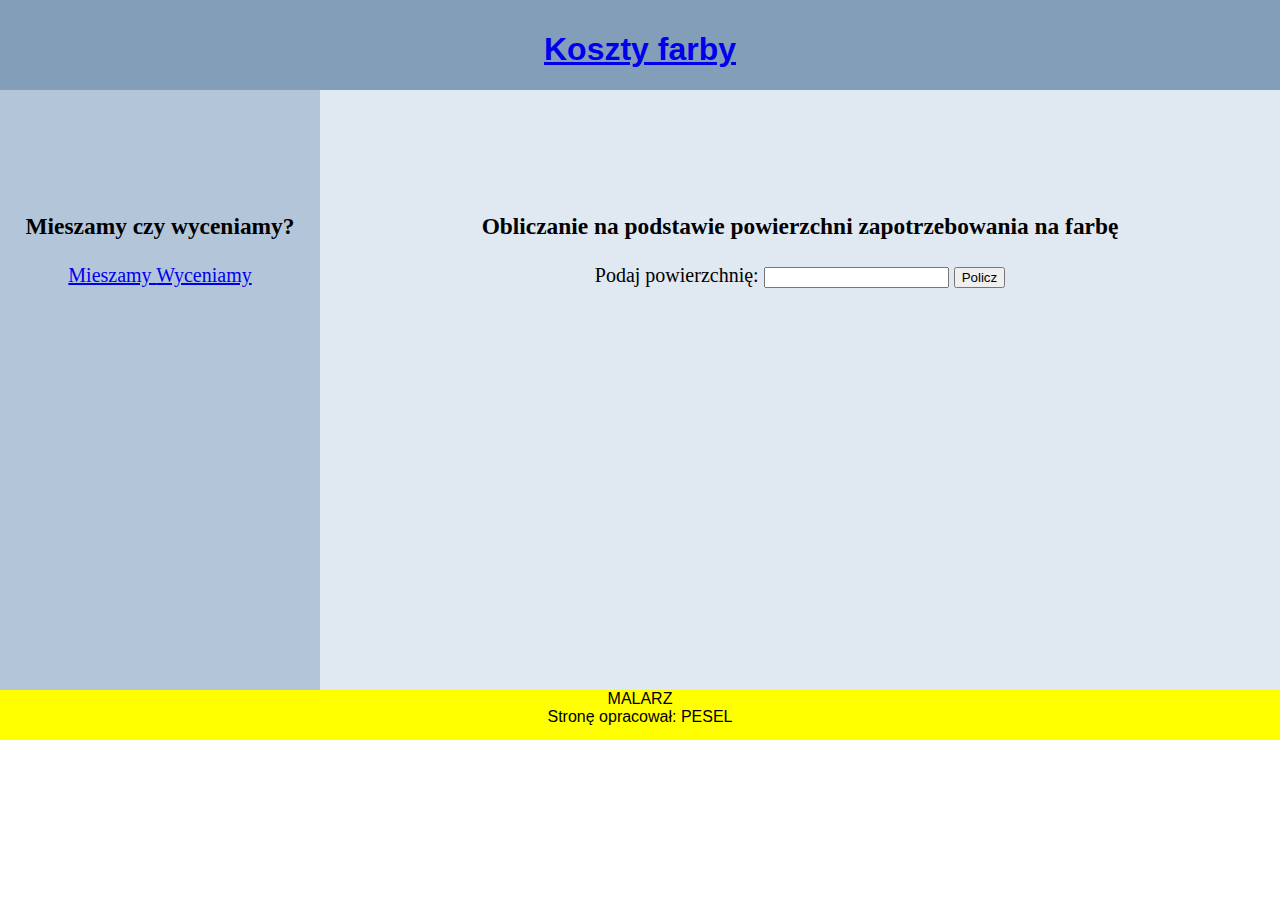
<file: malowanie/cena.html>
<!DOCTYPE html>
<html lang="pl-PL">
  <head>
    <meta charset="utf-8">
    <link rel="stylesheet" href="styl.css">
    <title>malarz</title>
  </head>
  <body>
    <section id="baner">
      <h1><a href="index.html">Koszty farby</a></h1>
    </section>
    <section id="lewy">
      <h3>Mieszamy czy wyceniamy?</h3>
      <a href ="mieszamy.html"> Mieszamy </a>
      <a href ="cena.html"> Wyceniamy </a>
    </section>
    <section id="prawy">
      <h3>Obliczanie na podstawie powierzchni zapotrzebowania na farbę</h3>

      <form id="formularz" name="formularz">
        Podaj powierzchnię: <input type="number" name="pole">
        <button type="button" name="button" onclick="oblicz()">Policz</button>
      </form>
      <div id="wynik"></div>

      <script type="text/javascript">
      function oblicz(){
        var p = document.getElementById('formularz').pole.value;
        var litry = p/4;
        var ilePuszek = Math.ceil(litry);
        document.getElementById('wynik').innerHTML = "Liczba jednolitrowych puszek farby potrzebnych do pomalowania wynosi: "+ ilePuszek;
      }
      </script>

    </section>
    <section id="stopka">
      MALARZ </br>
      Stronę opracował: PESEL
    </section>
  </body>
</html>
</file>
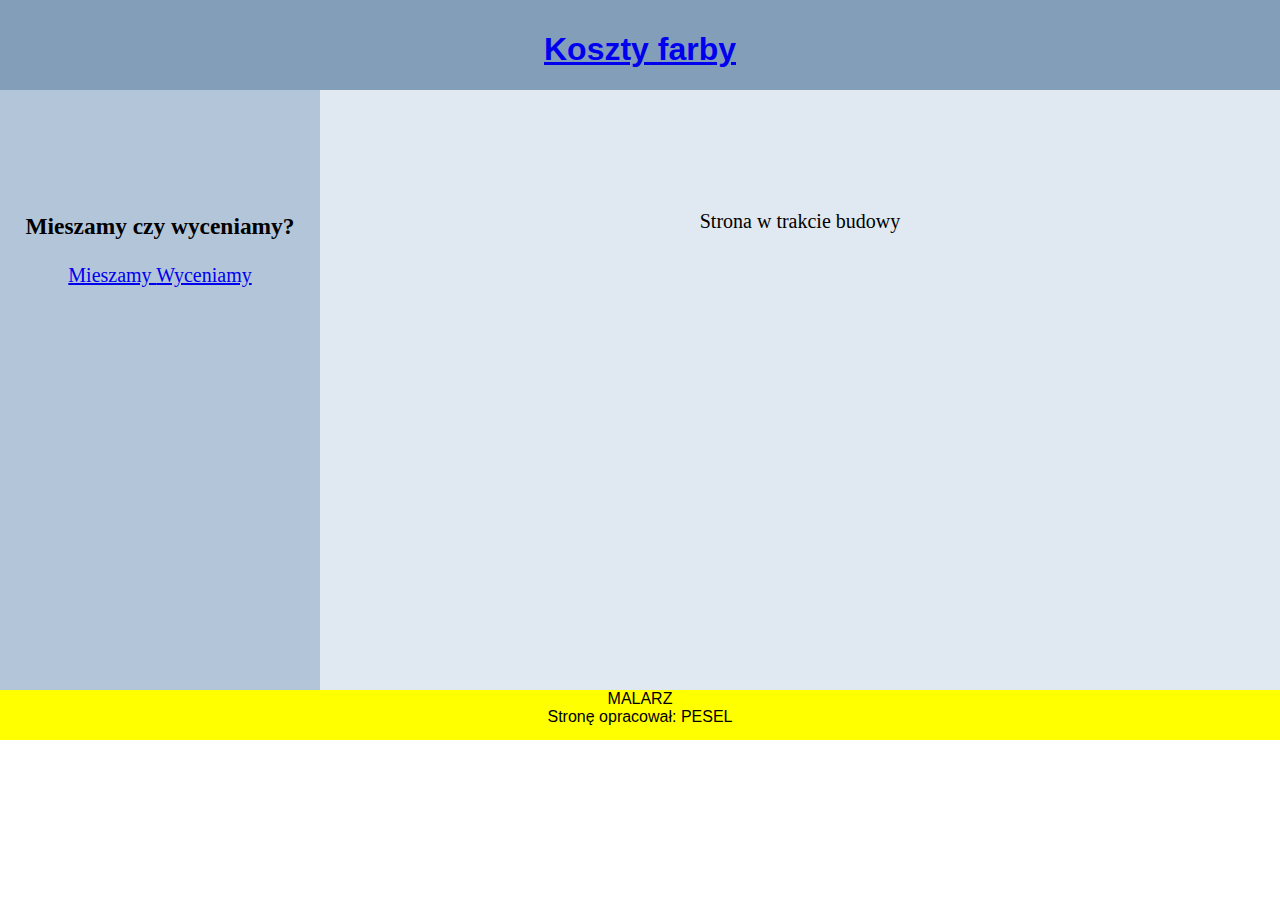
<file: malowanie/mieszamy.html>
<!DOCTYPE html>
<html lang="pl-PL">
  <head>
    <meta charset="utf-8">
    <link rel="stylesheet" href="styl.css">
    <title>malarz</title>
  </head>
  <body>
    <section id="baner">
      <h1><a href="index.html">Koszty farby</a></h1>
    </section>
    <section id="lewy">
      <h3>Mieszamy czy wyceniamy?</h3>
      <a href ="mieszamy.html"> Mieszamy </a>
      <a href ="cena.html"> Wyceniamy </a>
    </section>
    <section id="prawy">
      <p>Strona w trakcie budowy</p>
    </section>
    <section id="stopka">
      MALARZ </br>
      Stronę opracował: PESEL
    </section>
  </body>
</html>
</file>
<file: malowanie/styl.css>
body{
  margin: 0px;
  padding: 0px;
}
#baner{
  background-color: #829EB9;
  height: 80px;
  text-align: center;
  font-family: Arial;
  padding-top: 10px;
}
#lewy{
  background-color: #B3C6D9;
  height: 500px;
  width: 25%;
  padding-top: 100px;
  text-align: center;
  font-size: 20px;
  float: left;
}
#prawy{
  background-color: #E0E9F1;
  height: 500px;
  width: 75%;
  text-align: center;
  font-size: 20px;
  padding-top: 100px;
  float: left;
}
#stopka{
  background-color: yellow;
  text-align: center;
  font-family: Arial;
  height: 50px;
  clear: both;
}
</file>
